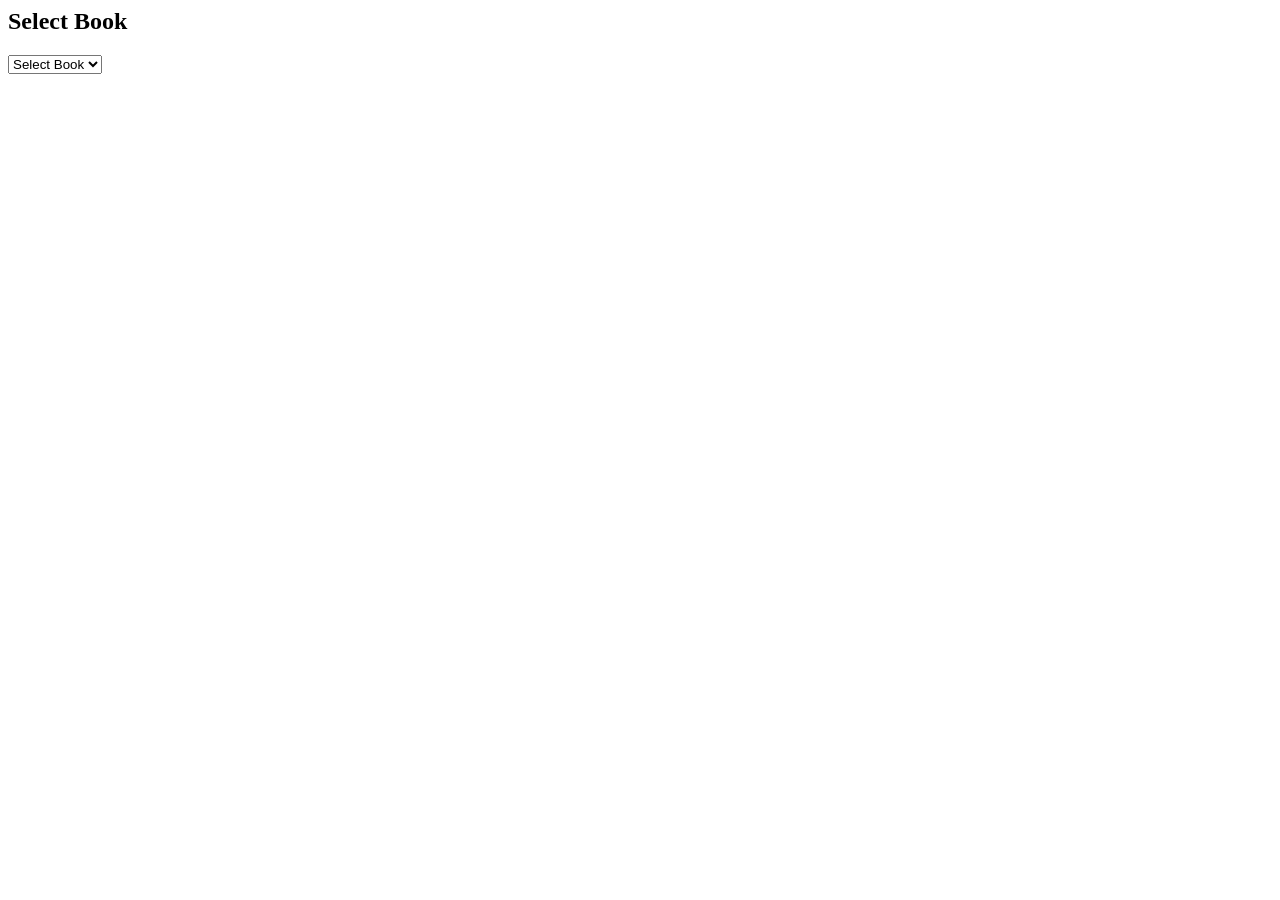
<file: PHP_SLIPS/AJAX/BOOK_DETAILS/index.html>
<html>
<head>
<script>
function showBook(str) {
    var xhttp = new XMLHttpRequest();

    xhttp.onreadystatechange = function() {
        if(this.readyState == 4 && this.status == 200) {
            var xml = this.responseXML;
            var books = xml.getElementsByTagName("book");

            var output = "";

            for(var i=0; i<books.length; i++) {
                var title = books[i].getElementsByTagName("title")[0].childNodes[0].nodeValue;

                if(title == str) {
                    var author = books[i].getElementsByTagName("author")[0].childNodes[0].nodeValue;
                    var year = books[i].getElementsByTagName("year")[0].childNodes[0].nodeValue;
                    var price = books[i].getElementsByTagName("price")[0].childNodes[0].nodeValue;

                    output = "Title: " + title + "<br>";
                    output += "Author: " + author + "<br>";
                    output += "Year: " + year + "<br>";
                    output += "Price: " + price;
                }
            }

            document.getElementById("data").innerHTML = output;
        }
    };

    xhttp.open("GET", "books.xml", true);
    xhttp.send();
}
</script>
</head>

<body>

<h2>Select Book</h2>

<select onchange="showBook(this.value)">
    <option value="">Select Book</option>
    <option value="Java">Java</option>
    <option value="PHP">PHP</option>
    <option value="Python">Python</option>
</select>

<br><br>

<div id="data"></div>

</body>
</html>
</file>
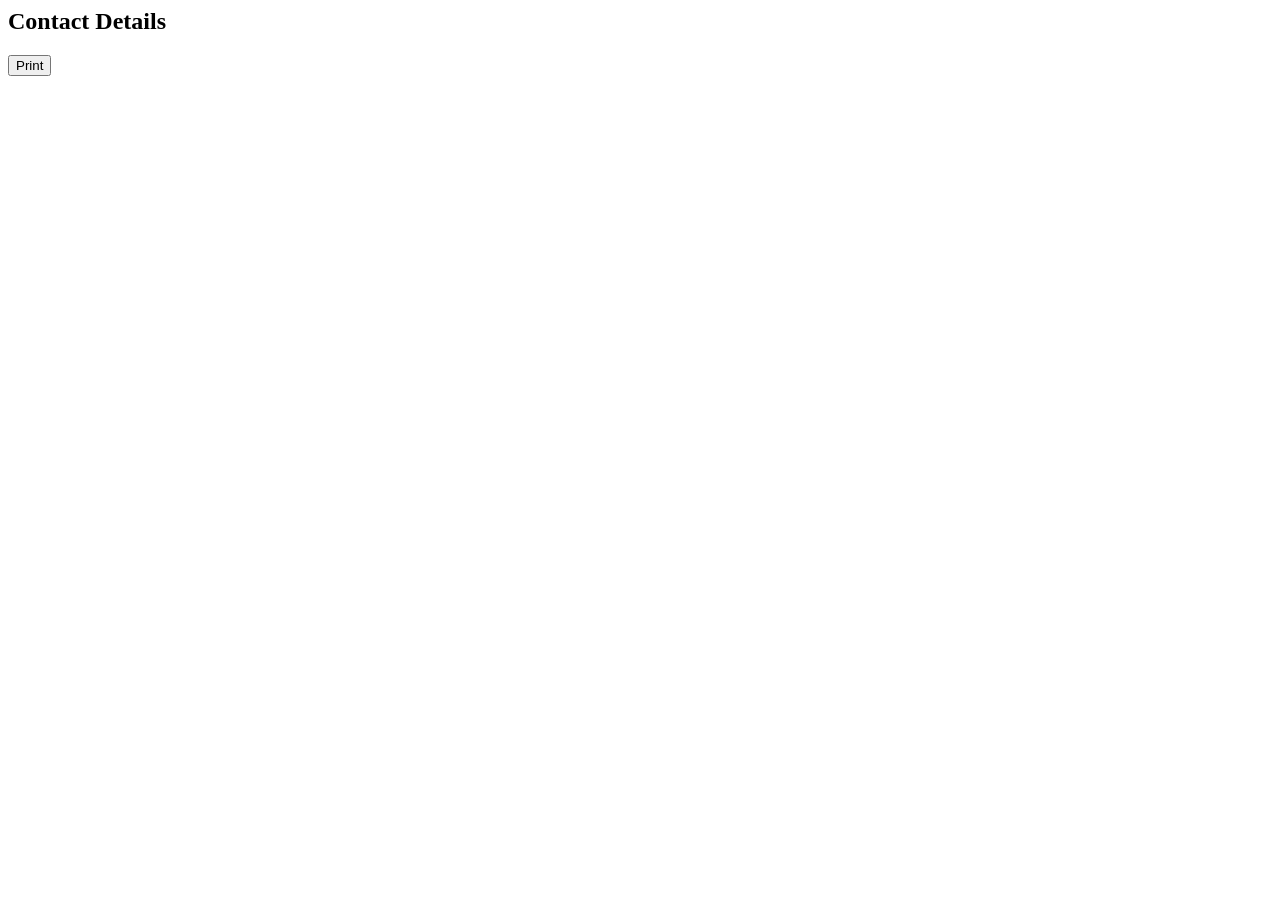
<file: PHP_SLIPS/AJAX/CONTACT/index.html>
<html>
<head>
<script>
function loadData() {
    var xhttp = new XMLHttpRequest();

    xhttp.onreadystatechange = function() {
        if(this.readyState == 4 && this.status == 200) {
            document.getElementById("data").innerHTML = this.responseText;
        }
    };

    xhttp.open("GET", "read.php", true);
    xhttp.send();
}
</script>
</head>

<body>

<h2>Contact Details</h2>

<button onclick="loadData()">Print</button>

<br><br>

<div id="data"></div>

</body>
</html>
</file>
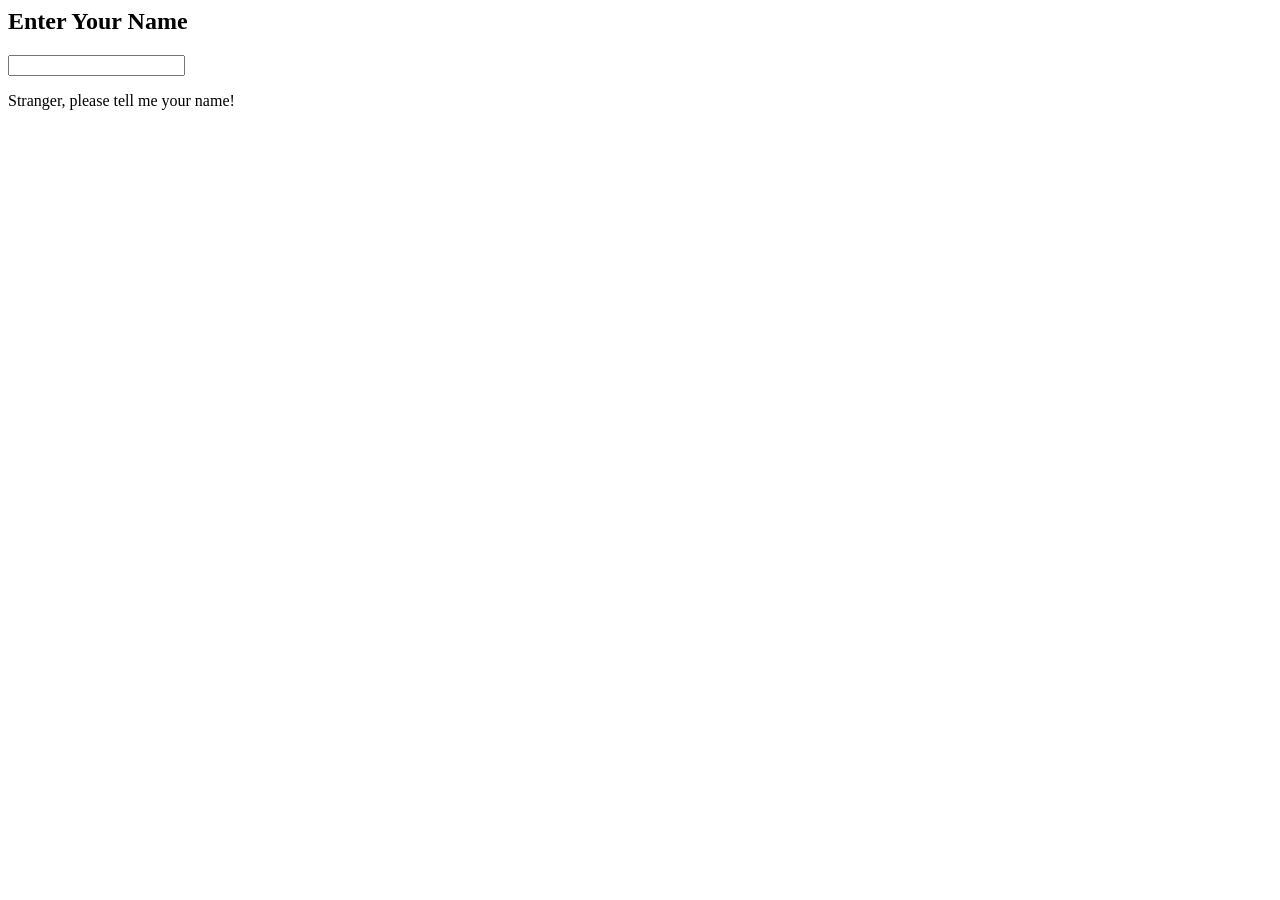
<file: PHP_SLIPS/AJAX/DHONI/index.html>
<html>
<head>
<script>
function showMsg(str) {

    if(str.length == 0) {
        document.getElementById("msg").innerHTML = "Stranger, please tell me your name!";
        return;
    }

    var xhttp = new XMLHttpRequest();

    xhttp.onreadystatechange = function() {
        if(this.readyState == 4 && this.status == 200) {
            document.getElementById("msg").innerHTML = this.responseText;
        }
    };

    xhttp.open("GET", "checkname.php?name=" + str, true);
    xhttp.send();
}
</script>
</head>

<body>

<h2>Enter Your Name</h2>

<input type="text" onkeyup="showMsg(this.value)">

<p id="msg">Stranger, please tell me your name!</p>

</body>
</html>
</file>
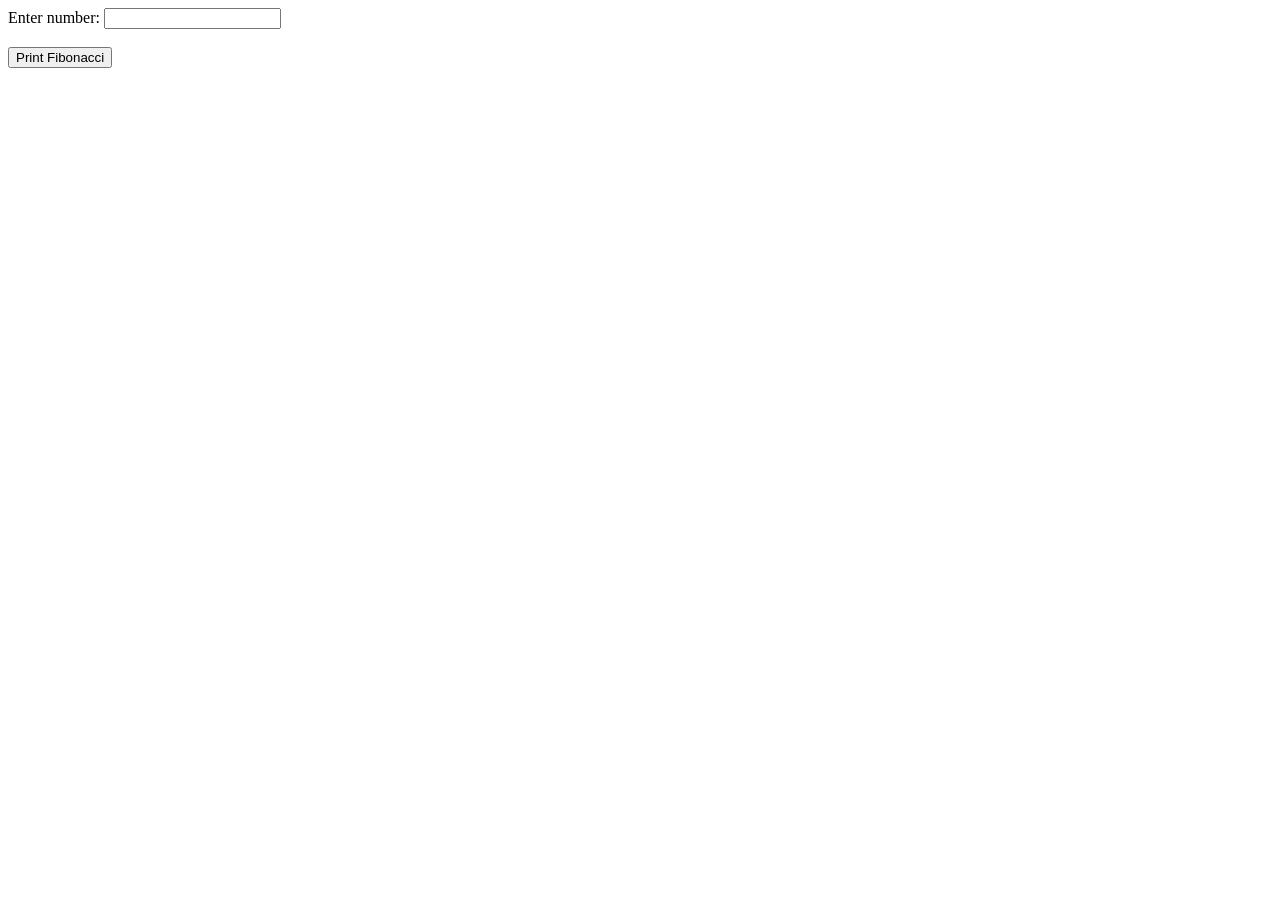
<file: PHP_SLIPS/JAVASCRIPT/Fibonacci.html>
<html>
<head>
<script>
function fibo() {
    var n = document.getElementById("num").value;
    var a = 0, b = 1, c;

    var result = a + " " + b;

    for(var i=2; i<n; i++) {
        c = a + b;
        result = result + " " + c;
        a = b;
        b = c;
    }

    document.getElementById("ans").innerHTML = result;
}
</script>
</head>

<body>

Enter number: <input type="text" id="num"><br><br>

<button onclick="fibo()">Print Fibonacci</button>

<p id="ans"></p>

</body>
</html>
</file>
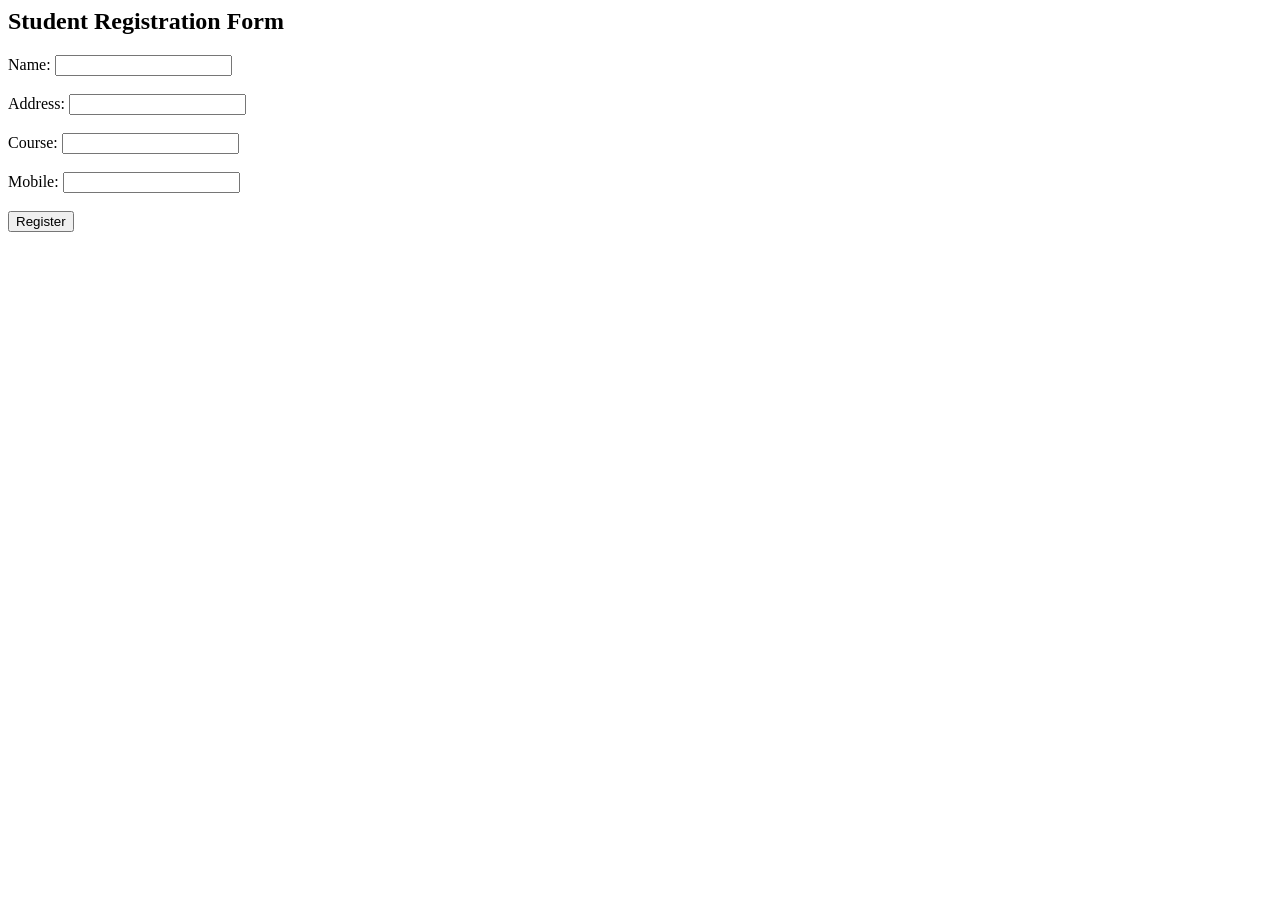
<file: PHP_SLIPS/JAVASCRIPT/Hello_Good_Morning.html>
<html>
<head>
<script>
function showMsg() {
    alert("Hello Good Morning");
}
</script>
</head>

<body onload="showMsg()">

<h2>Student Registration Form</h2>

<form>
Name: <input type="text"><br><br>
Address: <input type="text"><br><br>
Course: <input type="text"><br><br>
Mobile: <input type="text"><br><br>

<input type="submit" value="Register">
</form>

</body>
</html>
</file>
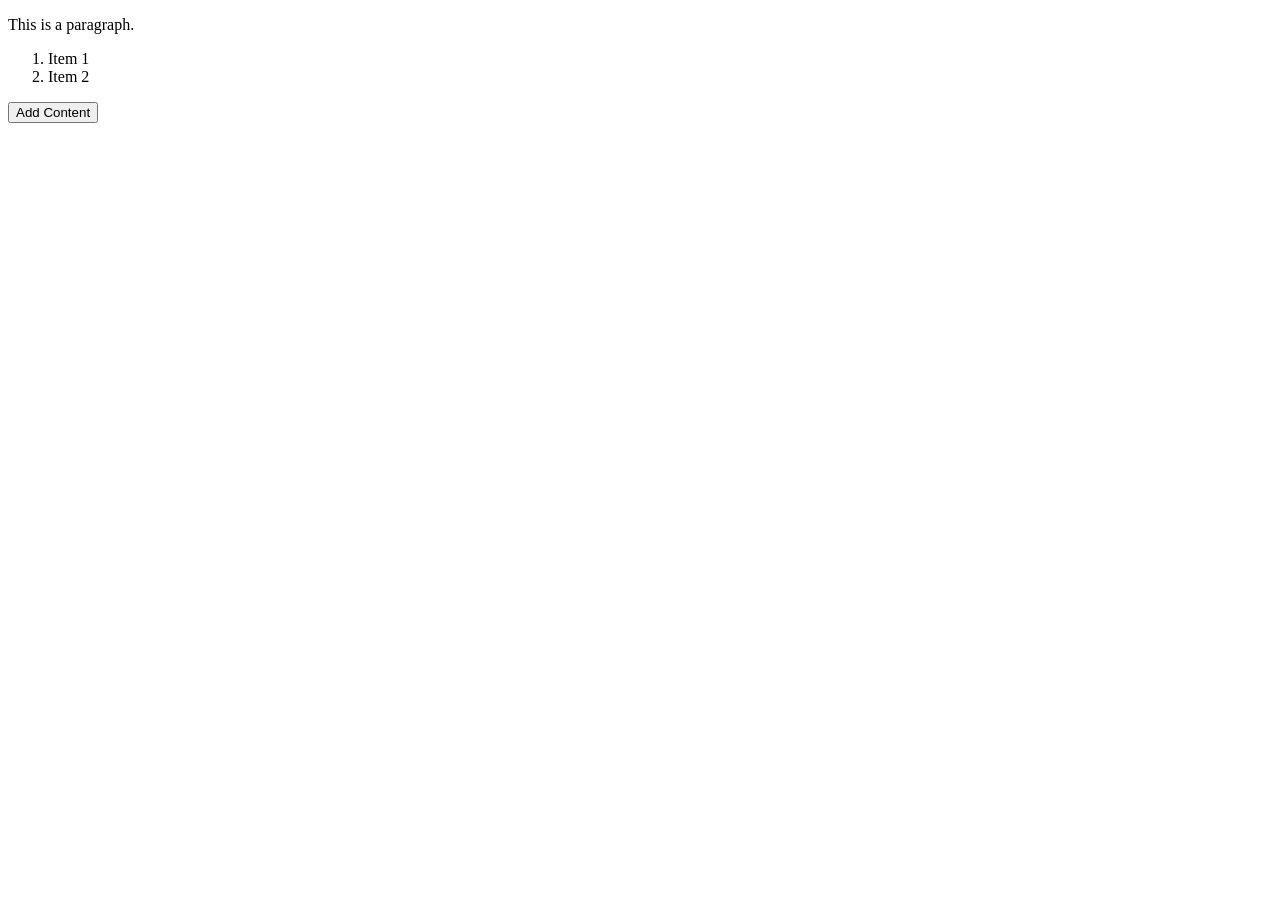
<file: PHP_SLIPS/JAVASCRIPT/paragraph_ordered.html>
<!DOCTYPE html>
<html>
<head>
    <title>jQuery Append Example</title>

    <!-- jQuery CDN -->
    <script src="https://code.jquery.com/jquery-3.6.0.min.js"></script>
</head>
<body>

<p id="para">This is a paragraph.</p>

<ol id="list">
    <li>Item 1</li>
    <li>Item 2</li>
</ol>

<button id="btn">Add Content</button>

<script>
$(document).ready(function(){

    $("#btn").click(function(){

        // Append text to paragraph
        $("#para").append(" This is appended text.");

        // Append new list item
        $("#list").append("<li>New Item</li>");

    });

});
</script>

</body>
</html>
</file>
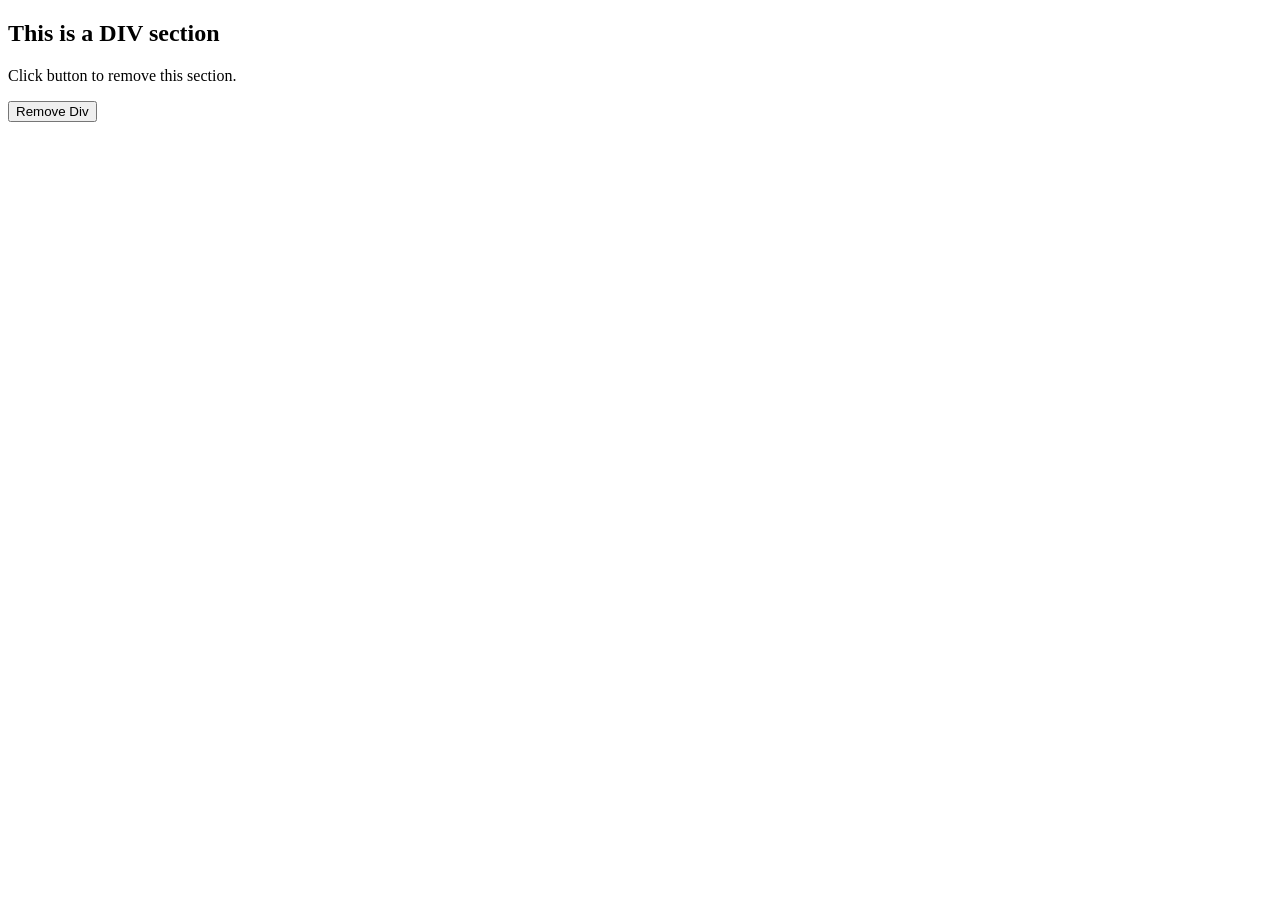
<file: PHP_SLIPS/JAVASCRIPT/Remove_div.html>
<!DOCTYPE html>
<html>
<head>
    <title>Remove Div Example</title>

    <!-- jQuery CDN -->
    <script src="https://code.jquery.com/jquery-3.6.0.min.js"></script>
</head>
<body>

<div id="mydiv">
    <h2>This is a DIV section</h2>
    <p>Click button to remove this section.</p>
</div>

<button id="btn">Remove Div</button>

<script>
$(document).ready(function(){

    $("#btn").click(function(){

        // Remove div using id selector
        $("#mydiv").remove();

    });

});
</script>

</body>
</html>
</file>
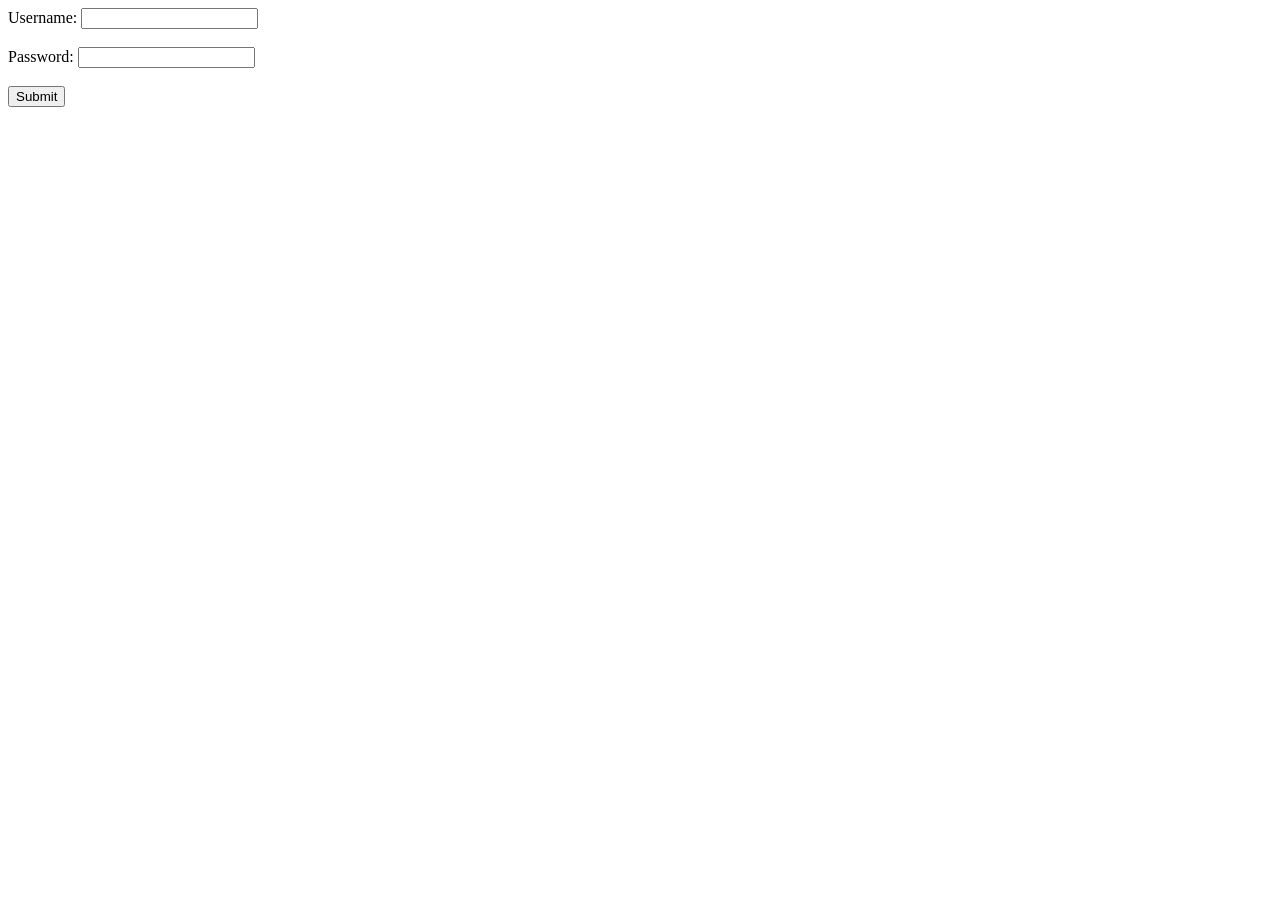
<file: PHP_SLIPS/JAVASCRIPT/user_pass_javascript.html>
<!DOCTYPE html>
<html>
<head>
    <title>Membership Form</title>
</head>
<body>

<form onsubmit="return validateForm()">
    Username: <input type="text" id="username"><br><br>
    Password: <input type="password" id="password"><br><br>

    <input type="submit" value="Submit">
</form>

<script>
function validateForm() {

    var uname = document.getElementById("username").value;
    var pass = document.getElementById("password").value;

    // Username validation
    if (uname == "") {
        alert("Username cannot be empty");
        return false;
    }

    if (uname.length < 5) {
        alert("Username must be at least 5 characters");
        return false;
    }

    // Password validation
    if (pass == "") {
        alert("Password cannot be empty");
        return false;
    }

    if (pass.length < 6) {
        alert("Password must be at least 6 characters");
        return false;
    }

    alert("Form submitted successfully!");
    return true;
}
</script>

</body>
</html>
</file>
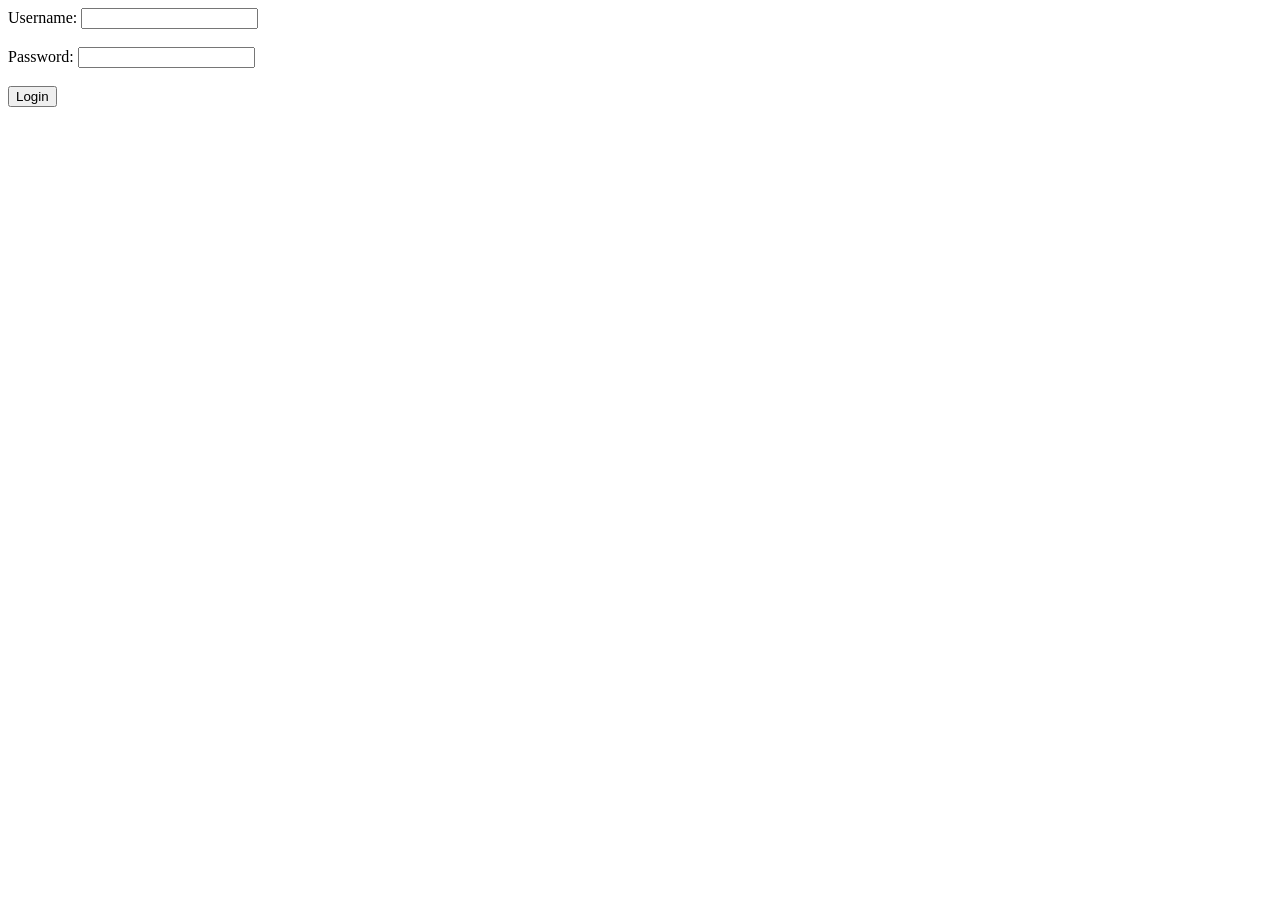
<file: PHP_SLIPS/JAVASCRIPT/USER_PASS_ONSUBMIT.html>
<html>
<head>
<script>
function validateForm() {
    var uname = document.getElementById("uname").value;
    var pass = document.getElementById("pass").value;

    if(uname == "") {
        alert("Enter Username");
        return false;
    }

    if(pass == "") {
        alert("Enter Password");
        return false;
    }

    if(pass.length < 4) {
        alert("Password must be at least 4 characters");
        return false;
    }

    alert("Login Successful");
    return true;
}
</script>
</head>

<body>

<form onsubmit="return validateForm()">
Username: <input type="text" id="uname"><br><br>
Password: <input type="password" id="pass"><br><br>

<input type="submit" value="Login">
</form>

</body>
</html>
</file>
